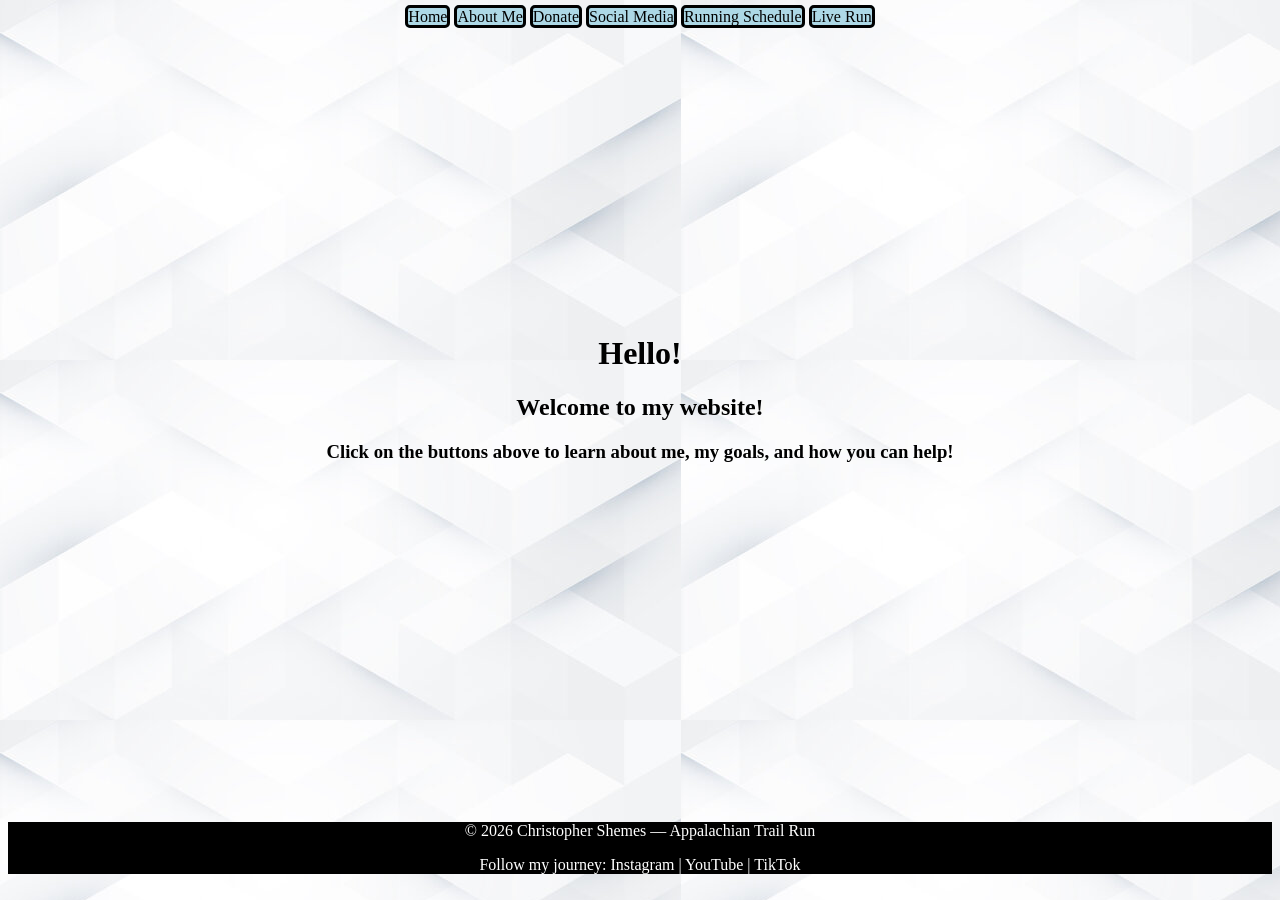
<file: index.html>
<html>

  <link rel="stylesheet" href="style.css">

  <header>
    
    <a class="home" href="index.html">Home</a>
    
    <a class="aboutMe" href="aboutMe.html">About Me</a>
    
    <a class="donate" href="donate.html">Donate</a>

    <a class="socialMedia" href="socialMedia.html">Social Media</a>
    
    <a class="runningSchedule" href="runningSchedule.html">Running Schedule</a>

    <a class="liveRun" href="liveRun.html">Live Run</a>
    
  </header>
  
  <body>

    <br>
    <br>
    <br>
    <br>
    <br>
    <br>
    <br>
    <br>
    <br>
    <br>
    <br>
    <br>
    <br>
    <br>
    <br>
    <br>
    
    <h1>
      Hello!
    </h1>

    <h2>
      Welcome to my website!
    </h2>

    <h3>
      Click on the buttons above to learn about 
      me, my goals, and how you can help!
    </h3>

    <br>
    <br>
    <br>
    <br>
    <br>
    <br>
    <br>
    <br>
    <br>
    <br>
    <br>
    <br>
    <br>
    <br>
    <br>
    <br>
    <br>
    <br>
    
  </body>

  <footer>
    <p>© 2026 Christopher Shemes — Appalachian Trail Run</p>

    <p style="margin-top: 10px;">
      Follow my journey:
      <a class="instagram" href="#">Instagram</a> |
      <a class="youtube" href="#">YouTube</a> |
      <a class="tiktok" href="#">TikTok</a>
    </p>
  </footer>
  
</html>
</file>
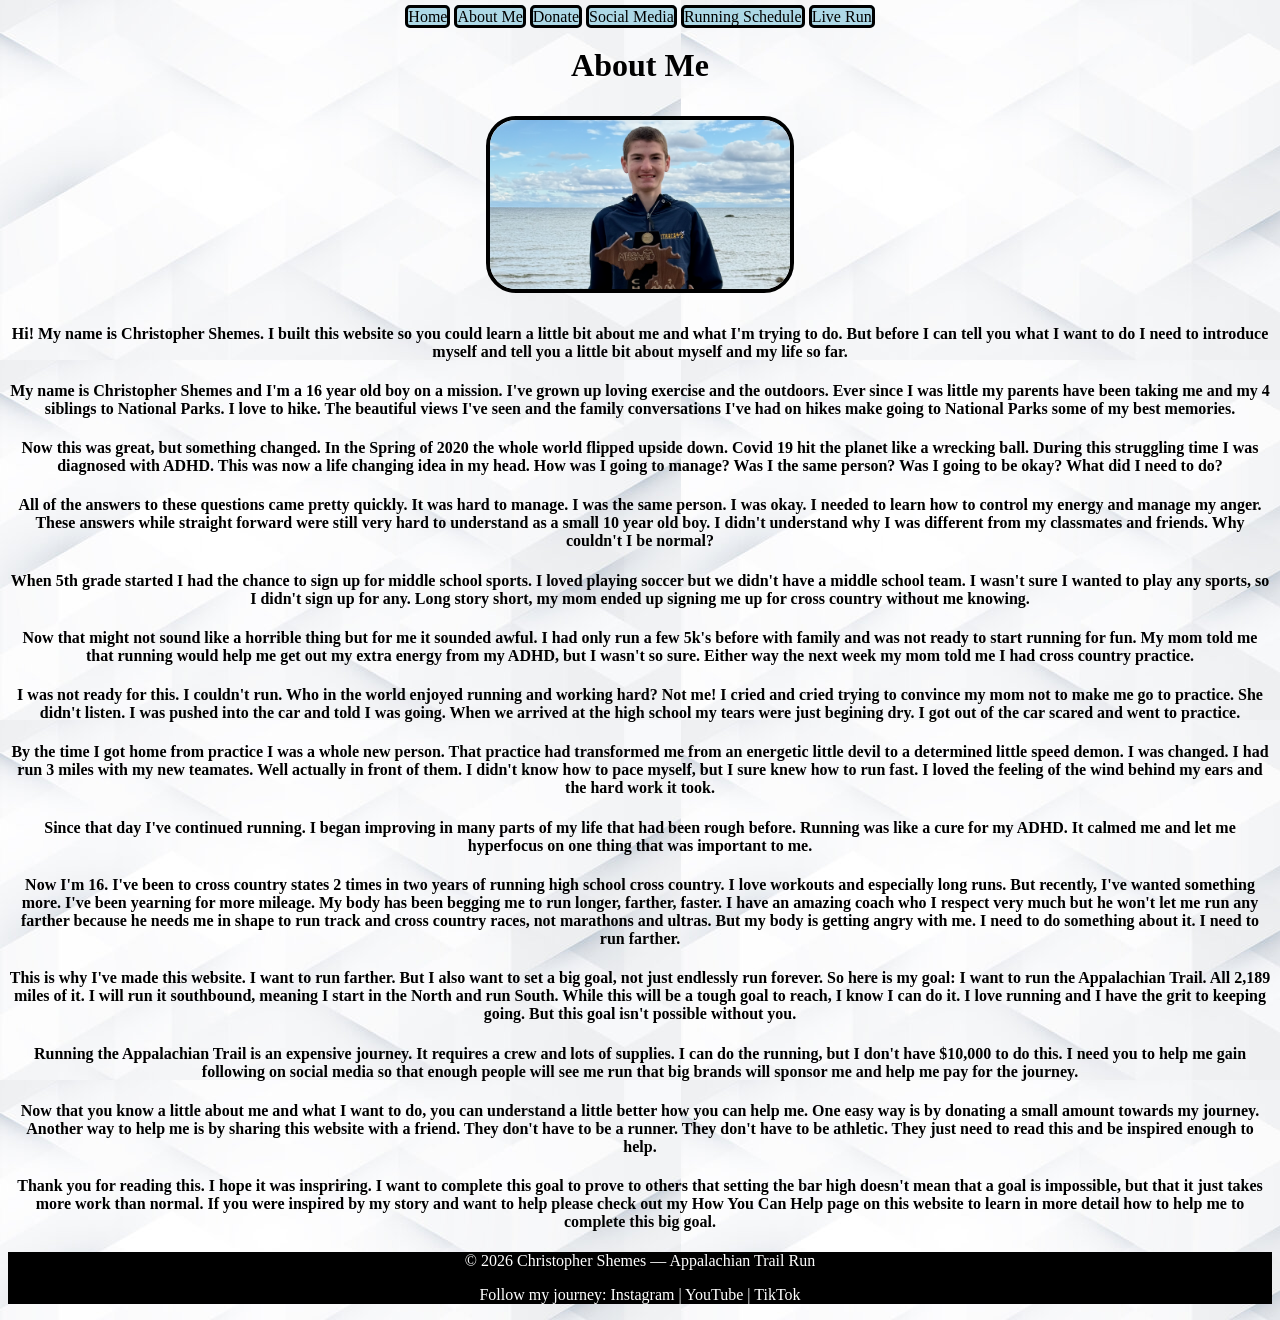
<file: aboutMe.html>
<html>

  <link rel="stylesheet" href="style.css">

  <header>
    
    <a class="home" href="index.html">Home</a>
    
    <a class="aboutMe" href="aboutMe.html">About Me</a>
    
    <a class="donate" href="donate.html">Donate</a>

    <a class="socialMedia" href="socialMedia.html">Social Media</a>
    
    <a class="runningSchedule" href="runningSchedule.html">Running Schedule</a>

    <a class="liveRun" href="liveRun.html">Live Run</a>
    
  </header>
  
  <body>
    
    <h1>
      About Me
    </h1>
    
    <img class="pictureOfMe" src="Me.png" alt="picture of me hold trophy">

    <h4>
      Hi! My name is Christopher Shemes. I built this website so you
      could learn a little bit about me and what I'm trying to do.
      But before I can tell you what I want to do I need to introduce
      myself and tell you a little bit about myself and my life so far.
    </h4>

    <h4>
      My name is Christopher Shemes and I'm a 16 year
      old boy on a mission. I've grown up loving exercise and the 
      outdoors. Ever since I was little my parents
      have been taking me and my 4 siblings to National Parks. I love
      to hike. The beautiful views I've seen and the family 
      conversations I've had on hikes make going to National Parks 
      some of my best memories.
    </h4>

    <h4>
      Now this was great, but something changed. In the Spring of
      2020 the whole world flipped upside down. Covid 19 hit the
      planet like a wrecking ball. During this struggling time I was
      diagnosed with ADHD. This was now a life changing idea in my
      head. How was I going to manage? Was I the same person? Was
      I going to be okay? What did I need to do?
    </h4>

    <h4>
      All of the answers to these questions came pretty quickly. It
      was hard to manage. I was the same person. I was okay. I needed
      to learn how to control my energy and manage my anger. These
      answers while straight forward were still very hard to
      understand as a small 10 year old boy. I didn't understand why
      I was different from my classmates and friends. Why couldn't I
      be normal?
    </h4>

    <h4>
      When 5th grade started I had the chance to sign up for middle
      school sports. I loved playing soccer but we didn't have a
      middle school team. I wasn't sure I wanted to play any sports,
      so I didn't sign up for any. Long story short, my mom ended up
      signing me up for cross country without me knowing.
    </h4>

    <h4>
      Now that might not sound like a horrible thing but for me it
      sounded awful. I had only run a few 5k's before with family
      and was not ready to start running for fun. My mom told me that
      running would help me get out my extra energy from my ADHD, but
      I wasn't so sure. Either way the next week my mom told me I had
      cross country practice.
    </h4>

    <h4>
      I was not ready for this. I couldn't run. Who in the world
      enjoyed running and working hard? Not me! I cried and cried
      trying to convince my mom not to make me go to practice. She
      didn't listen. I was pushed into the car and told I was going.
      When we arrived at the high school my tears were just begining
      dry. I got out of the car scared and went to practice.
    </h4>

    <h4>
      By the time I got home from practice I was a whole new person.
      That practice had transformed me from an energetic little devil
      to a determined little speed demon. I was changed. I had run
      3 miles with my new teamates. Well actually in front of them.
      I didn't know how to pace myself, but I sure knew how to run
      fast. I loved the feeling of the wind behind my ears and the
      hard work it took.
    </h4>

    <h4>
      Since that day I've continued running. I began improving in
      many parts of my life that had been rough before. Running was
      like a cure for my ADHD. It calmed me and let me hyperfocus on
      one thing that was important to me.
    </h4>

    <h4>
      Now I'm 16. I've been to cross country states 2 times in two
      years of running high school cross country. I love workouts
      and especially long runs. But recently, I've wanted something
      more. I've been yearning for more mileage. My body has been
      begging me to run longer, farther, faster. I have an amazing
      coach who I respect very much but he won't let me run any
      farther because he needs me in shape to run track and cross
      country races, not marathons and ultras. But my body is getting
      angry with me. I need to do something about it. I need to run
      farther.
    </h4>

    <h4>
      This is why I've made this website. I want to run farther.
      But I also want to set a big goal, not just endlessly run
      forever. So here is my goal: I want to run the Appalachian Trail.
      All 2,189 miles of it. I will run it southbound, meaning I start
      in the North and run South. While this will be a tough goal to 
      reach, I know I can do it. I love running and I have the grit
      to keeping going. But this goal isn't possible without you.
    </h4>

    <h4>
      Running the Appalachian Trail is an expensive journey. It requires
      a crew and lots of supplies. I can do the running, but I don't
      have $10,000 to do this. I need you to help me gain following
      on social media so that enough people will see me run that big
      brands will sponsor me and help me pay for the journey.
    </h4>

    <h4>
      Now that you know a little about me and what I want to do, you
      can understand a little better how you can help me. One easy 
      way is by donating a small amount towards my journey. Another 
      way to help me is by sharing this website with a friend. They 
      don't have to be a runner. They don't have to be athletic. 
      They just need to read this and be inspired enough to help.
    </h4>

    <h4>
      Thank you for reading this. I hope it was inspriring. I want to
      complete this goal to prove to others that setting the bar high
      doesn't mean that a goal is impossible, but that it just takes
      more work than normal. If you were inspired by my story and want
      to help please check out my How You Can Help page on this website
      to learn in more detail how to help me to complete this big goal.
    </h4>
    
  </body>

  <footer>
    <p>© 2026 Christopher Shemes — Appalachian Trail Run</p>

    <p style="margin-top: 10px;">
      Follow my journey:
      <a class="instagram" href="#">Instagram</a> |
      <a class="youtube" href="#">YouTube</a> |
      <a class="tiktok" href="#">TikTok</a>
    </p>
  </footer>

</html>
</file>
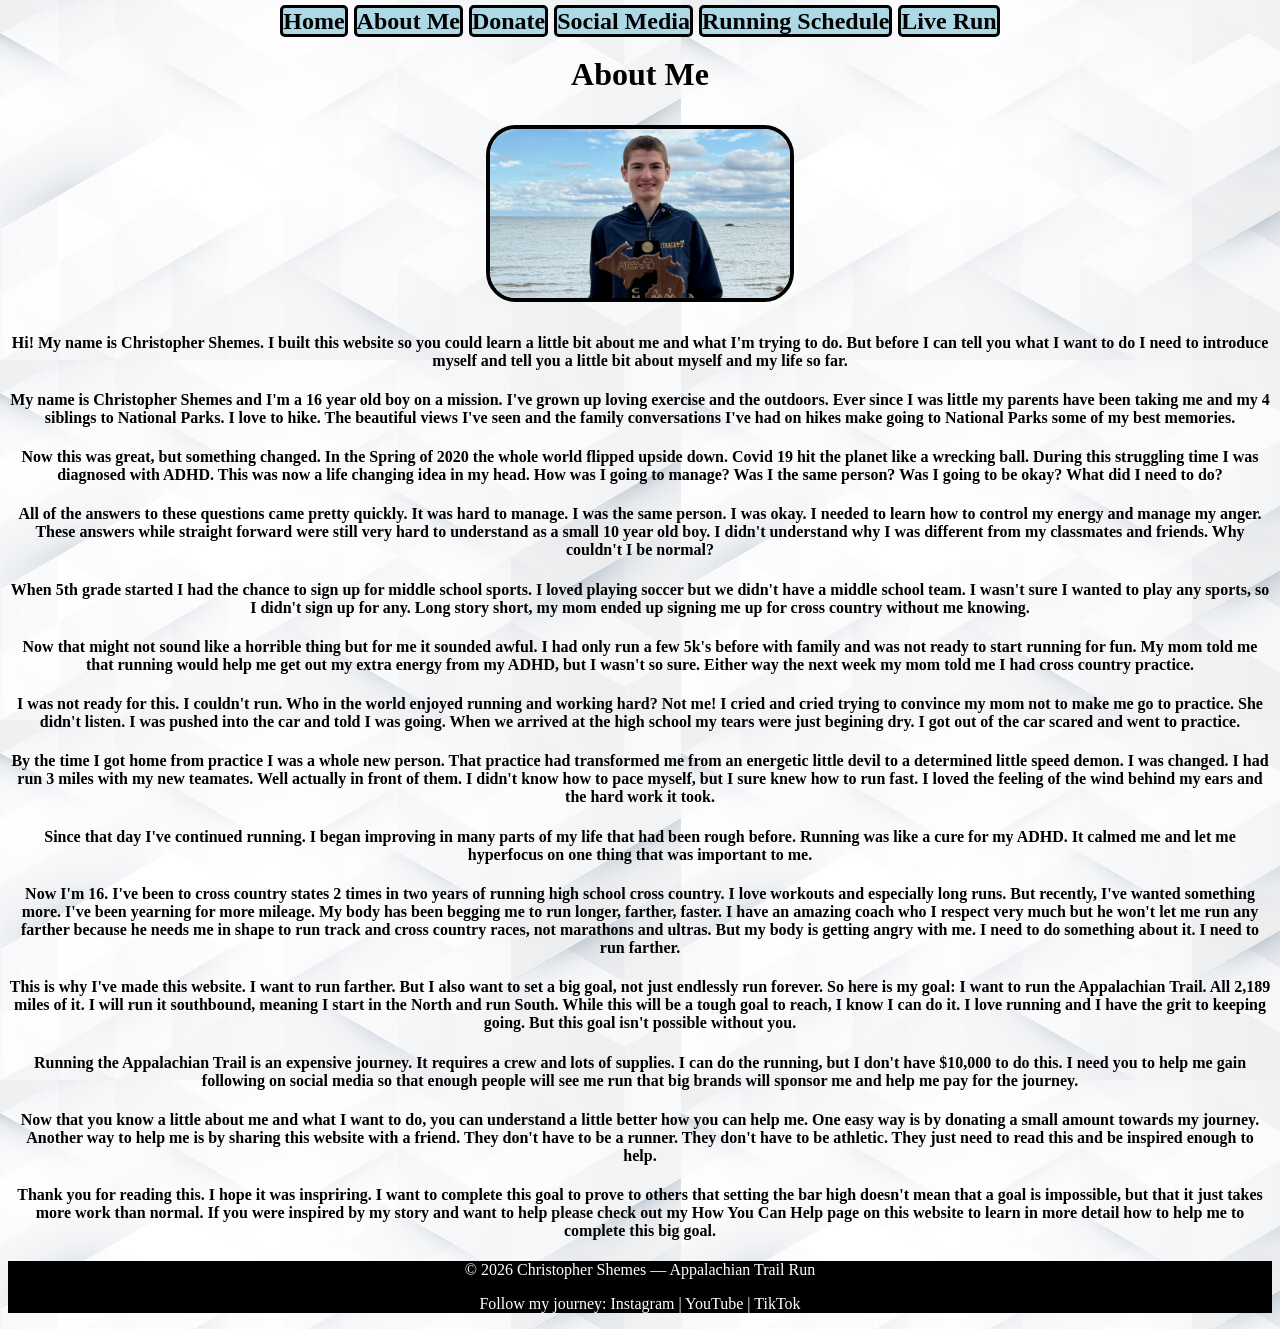
<file: AboutMe.html>
<html>

  <link rel="stylesheet" href="style.css">

  <header>
    
    <h2>
      <a class="home" href="Home.html">Home</a>
    
      <a class="aboutMe" href="AboutMe.html">About Me</a>
    
      <a class="donate" href="Donate.html">Donate</a>

      <a class="socialMedia" href="SocialMedia.html">Social Media</a>
    
      <a class="runningSchedule" href="RunningSchedule.html">Running Schedule</a>

      <a class="liveRun" href="LiveRun.html">Live Run</a>
    </h2>
    
  </header>
  
  <body>
    
    <h1>
      About Me
    </h1>
    
    <img class="pictureOfMe" src="Me.png" alt="picture of me hold trophy">

    <h4>
      Hi! My name is Christopher Shemes. I built this website so you
      could learn a little bit about me and what I'm trying to do.
      But before I can tell you what I want to do I need to introduce
      myself and tell you a little bit about myself and my life so far.
    </h4>

    <h4>
      My name is Christopher Shemes and I'm a 16 year
      old boy on a mission. I've grown up loving exercise and the 
      outdoors. Ever since I was little my parents
      have been taking me and my 4 siblings to National Parks. I love
      to hike. The beautiful views I've seen and the family 
      conversations I've had on hikes make going to National Parks 
      some of my best memories.
    </h4>

    <h4>
      Now this was great, but something changed. In the Spring of
      2020 the whole world flipped upside down. Covid 19 hit the
      planet like a wrecking ball. During this struggling time I was
      diagnosed with ADHD. This was now a life changing idea in my
      head. How was I going to manage? Was I the same person? Was
      I going to be okay? What did I need to do?
    </h4>

    <h4>
      All of the answers to these questions came pretty quickly. It
      was hard to manage. I was the same person. I was okay. I needed
      to learn how to control my energy and manage my anger. These
      answers while straight forward were still very hard to
      understand as a small 10 year old boy. I didn't understand why
      I was different from my classmates and friends. Why couldn't I
      be normal?
    </h4>

    <h4>
      When 5th grade started I had the chance to sign up for middle
      school sports. I loved playing soccer but we didn't have a
      middle school team. I wasn't sure I wanted to play any sports,
      so I didn't sign up for any. Long story short, my mom ended up
      signing me up for cross country without me knowing.
    </h4>

    <h4>
      Now that might not sound like a horrible thing but for me it
      sounded awful. I had only run a few 5k's before with family
      and was not ready to start running for fun. My mom told me that
      running would help me get out my extra energy from my ADHD, but
      I wasn't so sure. Either way the next week my mom told me I had
      cross country practice.
    </h4>

    <h4>
      I was not ready for this. I couldn't run. Who in the world
      enjoyed running and working hard? Not me! I cried and cried
      trying to convince my mom not to make me go to practice. She
      didn't listen. I was pushed into the car and told I was going.
      When we arrived at the high school my tears were just begining
      dry. I got out of the car scared and went to practice.
    </h4>

    <h4>
      By the time I got home from practice I was a whole new person.
      That practice had transformed me from an energetic little devil
      to a determined little speed demon. I was changed. I had run
      3 miles with my new teamates. Well actually in front of them.
      I didn't know how to pace myself, but I sure knew how to run
      fast. I loved the feeling of the wind behind my ears and the
      hard work it took.
    </h4>

    <h4>
      Since that day I've continued running. I began improving in
      many parts of my life that had been rough before. Running was
      like a cure for my ADHD. It calmed me and let me hyperfocus on
      one thing that was important to me.
    </h4>

    <h4>
      Now I'm 16. I've been to cross country states 2 times in two
      years of running high school cross country. I love workouts
      and especially long runs. But recently, I've wanted something
      more. I've been yearning for more mileage. My body has been
      begging me to run longer, farther, faster. I have an amazing
      coach who I respect very much but he won't let me run any
      farther because he needs me in shape to run track and cross
      country races, not marathons and ultras. But my body is getting
      angry with me. I need to do something about it. I need to run
      farther.
    </h4>

    <h4>
      This is why I've made this website. I want to run farther.
      But I also want to set a big goal, not just endlessly run
      forever. So here is my goal: I want to run the Appalachian Trail.
      All 2,189 miles of it. I will run it southbound, meaning I start
      in the North and run South. While this will be a tough goal to 
      reach, I know I can do it. I love running and I have the grit
      to keeping going. But this goal isn't possible without you.
    </h4>

    <h4>
      Running the Appalachian Trail is an expensive journey. It requires
      a crew and lots of supplies. I can do the running, but I don't
      have $10,000 to do this. I need you to help me gain following
      on social media so that enough people will see me run that big
      brands will sponsor me and help me pay for the journey.
    </h4>

    <h4>
      Now that you know a little about me and what I want to do, you
      can understand a little better how you can help me. One easy 
      way is by donating a small amount towards my journey. Another 
      way to help me is by sharing this website with a friend. They 
      don't have to be a runner. They don't have to be athletic. 
      They just need to read this and be inspired enough to help.
    </h4>

    <h4>
      Thank you for reading this. I hope it was inspriring. I want to
      complete this goal to prove to others that setting the bar high
      doesn't mean that a goal is impossible, but that it just takes
      more work than normal. If you were inspired by my story and want
      to help please check out my How You Can Help page on this website
      to learn in more detail how to help me to complete this big goal.
    </h4>
    
  </body>

  <footer>
    <p>© 2026 Christopher Shemes — Appalachian Trail Run</p>

    <p style="margin-top: 10px;">
      Follow my journey:
      <a class="instagram" href="https://www.instagram.com/christopherruns4fun/" target="_blank">Instagram</a> |
      <a class="youtube" href="#">YouTube</a> |
      <a class="tiktok" href="#">TikTok</a>
    </p>
  </footer>

</html>
</file>
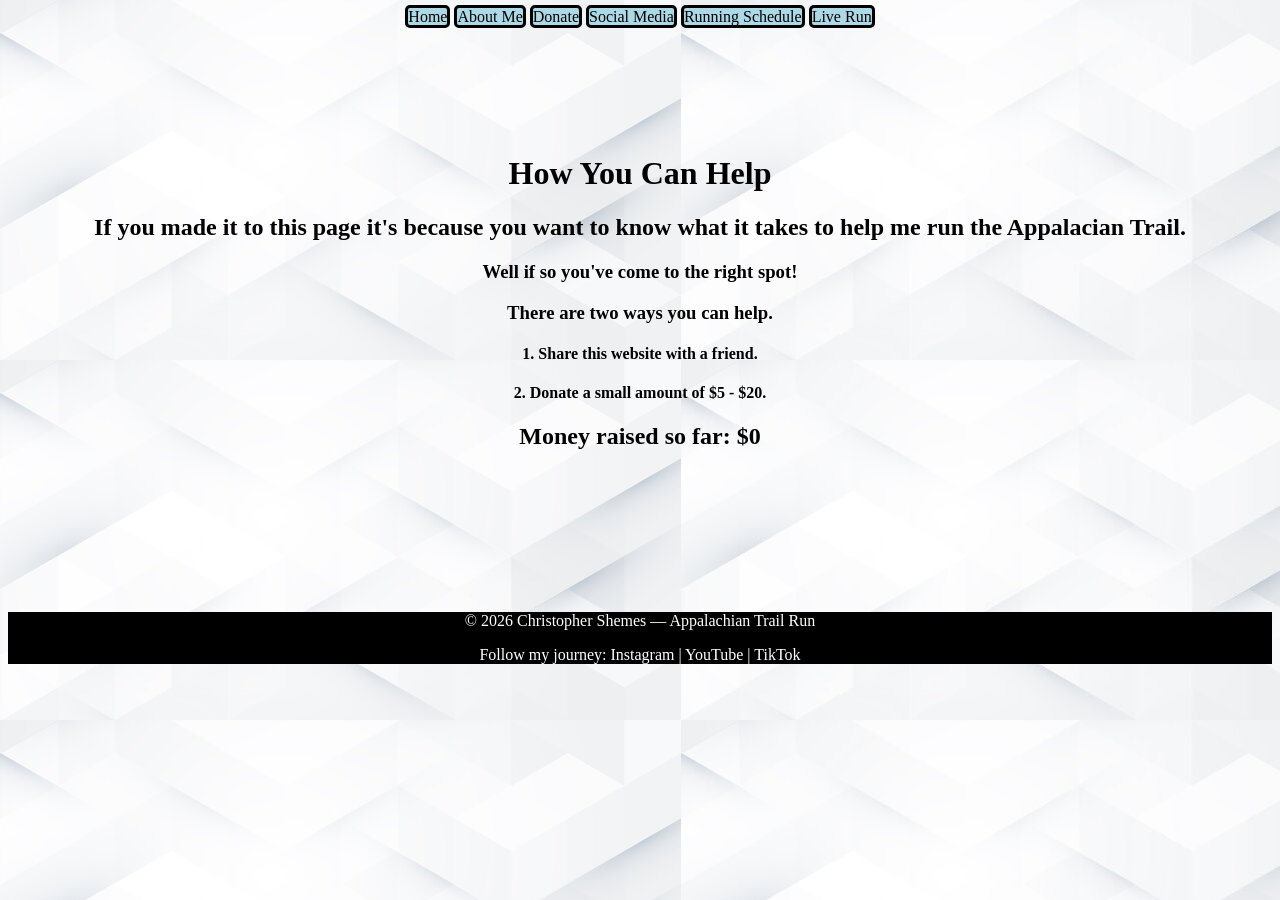
<file: donate.html>
<html>

  <link rel="stylesheet" href="style.css">

  <header>
    
    <a class="home" href="index.html">Home</a>
    
    <a class="aboutMe" href="aboutMe.html">About Me</a>
    
    <a class="donate" href="donate.html">Donate</a>

    <a class="socialMedia" href="socialMedia.html">Social Media</a>
    
    <a class="runningSchedule" href="runningSchedule.html">Running Schedule</a>

    <a class="liveRun" href="liveRun.html">Live Run</a>
    
  </header>
  
  <body>

    <br>
    <br>
    <br>
    <br>
    <br>
    <br>
    
    <h1>
      How You Can Help
    </h1>

    <h2>
      If you made it to this page it's because you want to know what
      it takes to help me run the Appalacian Trail.
    </h2>

    <h3>
      Well if so you've come to the right spot!
    </h3>

    <h3>
      There are two ways you can help.
    </h3>

    <h4>
      1. Share this website with a friend.
    </h4>

    <h4>
      2. Donate a small amount of $5 - $20.
    </h4>

    <h2>
      Money raised so far: $0
    </h2>

    <br>
    <br>
    <br>
    <br>
    <br>
    <br>
    <br>
    
  </body>

  <footer>
    <p>© 2026 Christopher Shemes — Appalachian Trail Run</p>

    <p style="margin-top: 10px;">
      Follow my journey:
      <a class="instagram" href="#">Instagram</a> |
      <a class="youtube" href="#">YouTube</a> |
      <a class="tiktok" href="#">TikTok</a>
    </p>
  </footer>

</html>
</file>
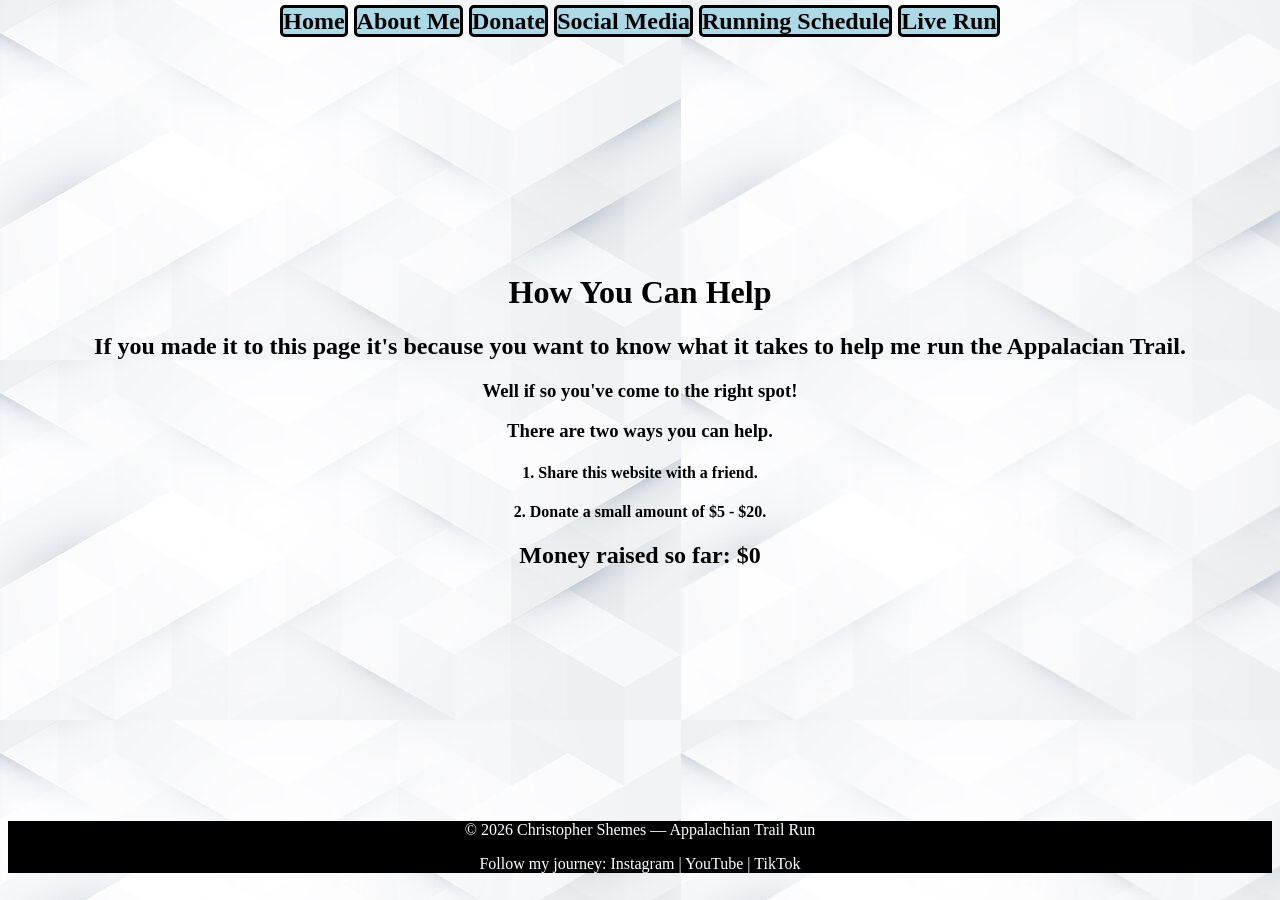
<file: Donate.html>
<html>

  <link rel="stylesheet" href="style.css">

  <header>
    
    <h2>
      <a class="home" href="Home.html">Home</a>
    
      <a class="aboutMe" href="AboutMe.html">About Me</a>
    
      <a class="donate" href="Donate.html">Donate</a>

      <a class="socialMedia" href="SocialMedia.html">Social Media</a>
    
      <a class="runningSchedule" href="RunningSchedule.html">Running Schedule</a>

      <a class="liveRun" href="LiveRun.html">Live Run</a>
    </h2>
    
  </header>
  
  <body>

    <br>
    <br>
    <br>
    <br>
    <br>
    <br>
    <br>
    <br>
    <br>
    <br>
    <br>
    
    <h1>
      How You Can Help
    </h1>

    <h2>
      If you made it to this page it's because you want to know what
      it takes to help me run the Appalacian Trail.
    </h2>

    <h3>
      Well if so you've come to the right spot!
    </h3>

    <h3>
      There are two ways you can help.
    </h3>

    <h4>
      1. Share this website with a friend.
    </h4>

    <h4>
      2. Donate a small amount of $5 - $20.
    </h4>

    <h2>
      Money raised so far: $0
    </h2>

    <br>
    <br>
    <br>
    <br>
    <br>
    <br>
    <br>
    <br>
    <br>
    <br>
    <br>
    <br>
    
  </body>

  <footer>
    <p>© 2026 Christopher Shemes — Appalachian Trail Run</p>

    <p style="margin-top: 10px;">
      Follow my journey:
      <a class="instagram" href="https://www.instagram.com/christopherruns4fun/" target="_blank">Instagram</a> |
      <a class="youtube" href="#">YouTube</a> |
      <a class="tiktok" href="#">TikTok</a>
    </p>
  </footer>

</html>
</file>
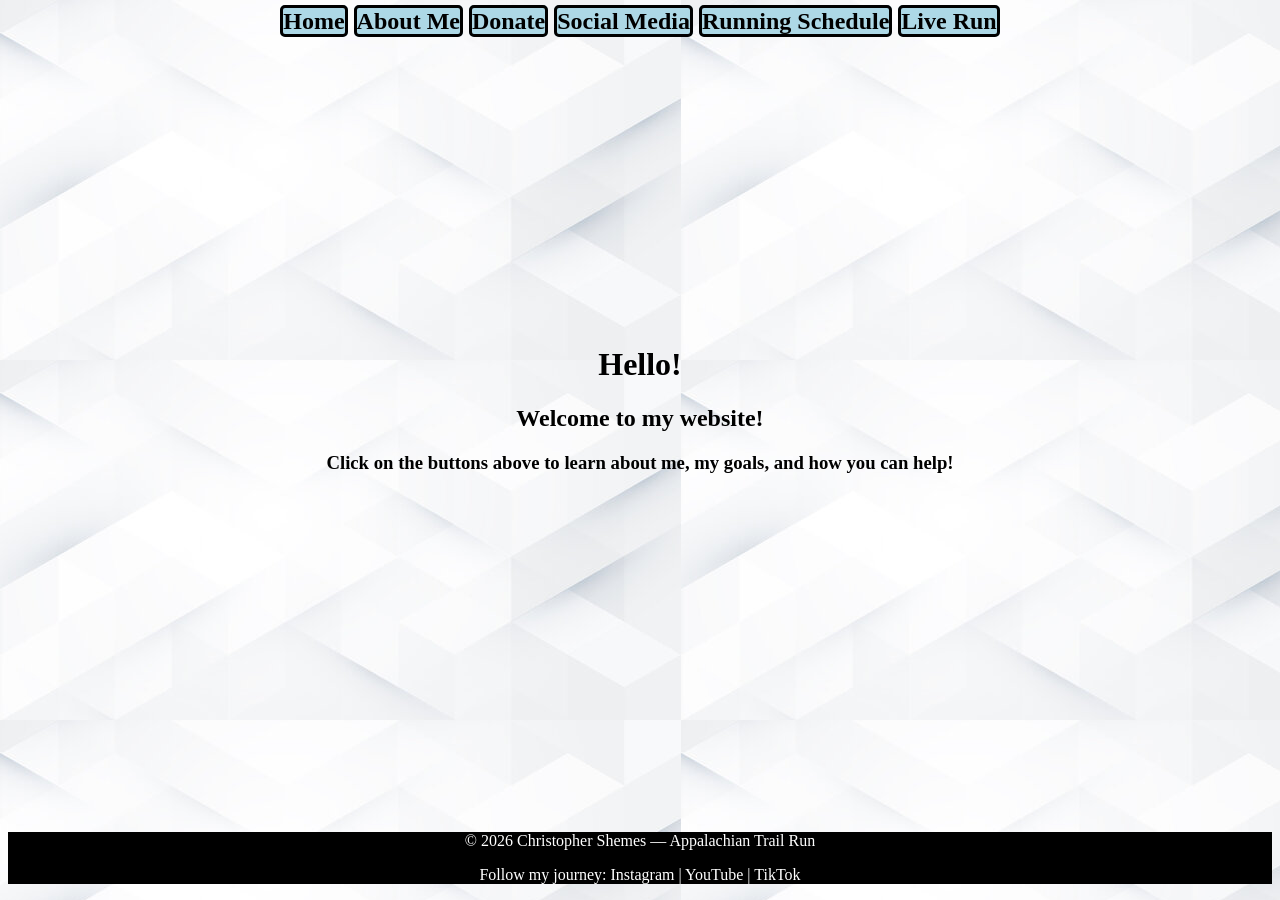
<file: Home.html>
<html>

  <link rel="stylesheet" href="style.css">

  <header>

    <h2>
      <a class="home" href="Home.html">Home</a>
    
      <a class="aboutMe" href="AboutMe.html">About Me</a>
    
      <a class="donate" href="Donate.html">Donate</a>

      <a class="socialMedia" href="SocialMedia.html">Social Media</a>
    
      <a class="runningSchedule" href="RunningSchedule.html">Running Schedule</a>

      <a class="liveRun" href="LiveRun.html">Live Run</a>
    </h2>
    
  </header>
  
  <body>

    <br>
    <br>
    <br>
    <br>
    <br>
    <br>
    <br>
    <br>
    <br>
    <br>
    <br>
    <br>
    <br>
    <br>
    <br>
    
    <h1>
      Hello!
    </h1>

    <h2>
      Welcome to my website!
    </h2>

    <h3>
      Click on the buttons above to learn about 
      me, my goals, and how you can help!
    </h3>

    <br>
    <br>
    <br>
    <br>
    <br>
    <br>
    <br>
    <br>
    <br>
    <br>
    <br>
    <br>
    <br>
    <br>
    <br>
    <br>
    <br>
    <br>
    
  </body>

  <footer>
    <p>© 2026 Christopher Shemes — Appalachian Trail Run</p>

    <p style="margin-top: 10px;">
      Follow my journey:
      <a class="instagram" href="https://www.instagram.com/christopherruns4fun/" target="_blank">Instagram</a> |
      <a class="youtube" href="#">YouTube</a> |
      <a class="tiktok" href="#">TikTok</a>
    </p>
  </footer>
  
</html>
</file>
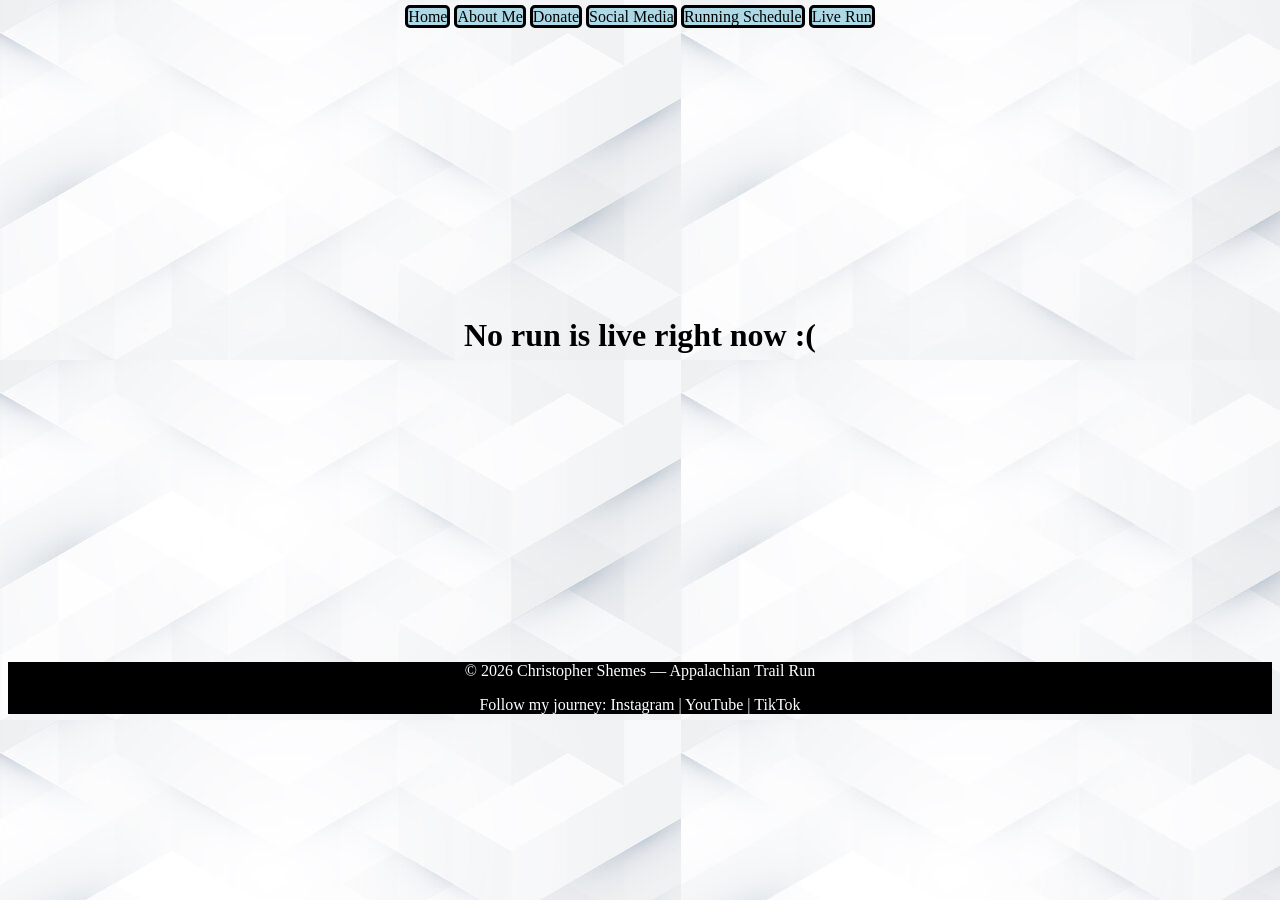
<file: liveRun.html>
<html>

  <link rel="stylesheet" href="style.css">

  <header>
    
    <a class="home" href="index.html">Home</a>
    
    <a class="aboutMe" href="aboutMe.html">About Me</a>
    
    <a class="donate" href="donate.html">Donate</a>

    <a class="socialMedia" href="socialMedia.html">Social Media</a>
    
    <a class="runningSchedule" href="runningSchedule.html">Running Schedule</a>

    <a class="liveRun" href="liveRun.html">Live Run</a>
    
  </header>
  
  <body>

    <br>
    <br>
    <br>
    <br>
    <br>
    <br>
    <br>
    <br>
    <br>
    <br>
    <br>
    <br>
    <br>
    <br>
    <br>

    
    <h1>
      No run is live right now :(
    </h1>

    <br>
    <br>
    <br>
    <br>
    <br>
    <br>
    <br>
    <br>
    <br>
    <br>
    <br>
    <br>
    <br>
    <br>
    <br>
    
  </body>

  <footer>
    <p>© 2026 Christopher Shemes — Appalachian Trail Run</p>

    <p style="margin-top: 10px;">
      Follow my journey:
      <a class="instagram" href="#">Instagram</a> |
      <a class="youtube" href="#">YouTube</a> |
      <a class="tiktok" href="#">TikTok</a>
    </p>
  </footer>
  
</html>
</file>
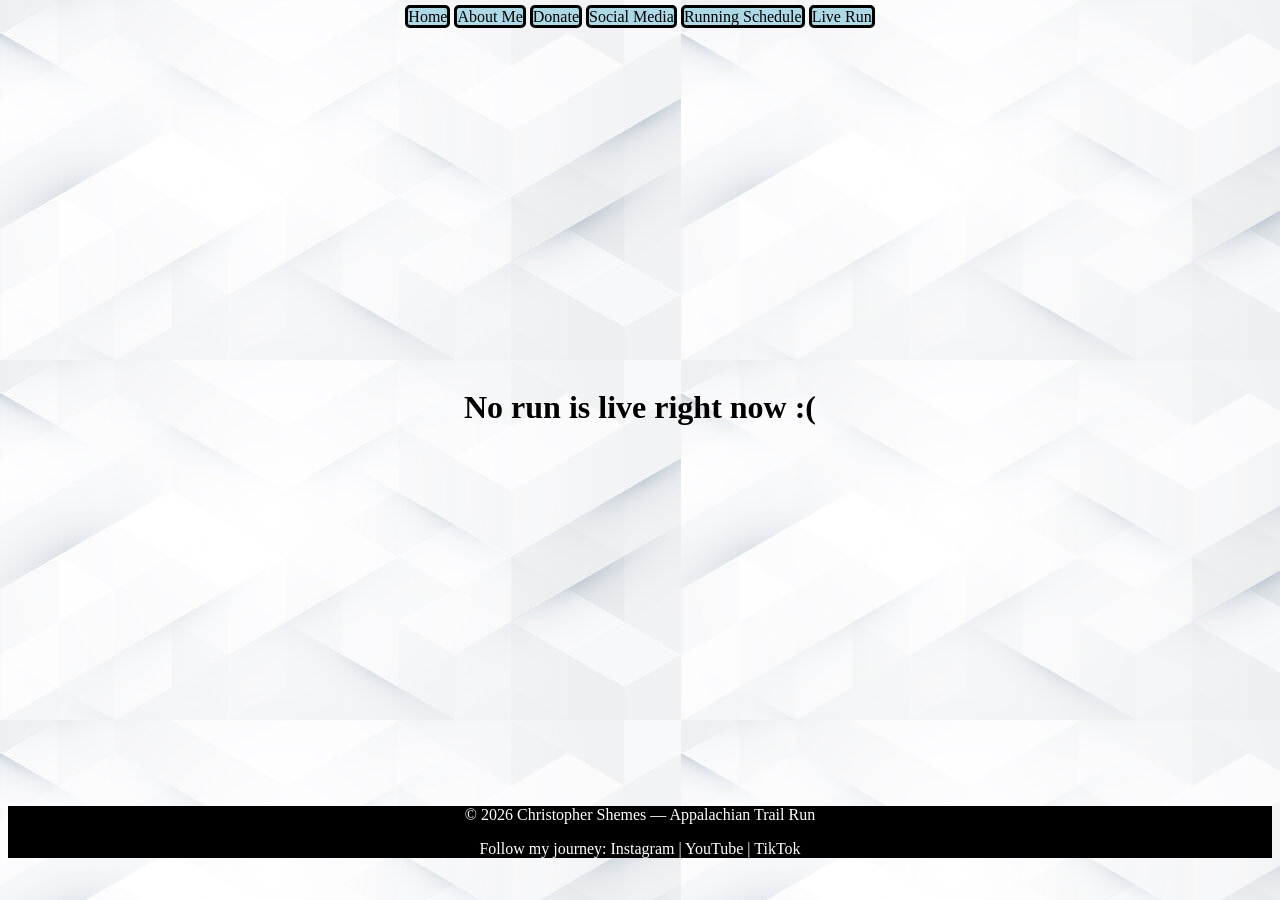
<file: LiveRun.html>
<html>

  <link rel="stylesheet" href="style.css">

  <header>
    
    <a class="home" href="Home.html">Home</a>
    
    <a class="aboutMe" href="AboutMe.html">About Me</a>
    
    <a class="donate" href="Donate.html">Donate</a>

    <a class="socialMedia" href="SocialMedia.html">Social Media</a>
    
    <a class="runningSchedule" href="RunningSchedule.html">Running Schedule</a>

    <a class="liveRun" href="LiveRun.html">Live Run</a>
    
  </header>
  
  <body>

    <br>
    <br>
    <br>
    <br>
    <br>
    <br>
    <br>
    <br>
    <br>
    <br>
    <br>
    <br>
    <br>
    <br>
    <br>
    <br>
    <br>
    <br>
    <br>
    
    <h1>
      No run is live right now :(
    </h1>

    <br>
    <br>
    <br>
    <br>
    <br>
    <br>
    <br>
    <br>
    <br>
    <br>
    <br>
    <br>
    <br>
    <br>
    <br>
    <br>
    <br>
    <br>
    <br>
    
  </body>

  <footer>
    <p>© 2026 Christopher Shemes — Appalachian Trail Run</p>

    <p style="margin-top: 10px;">
      Follow my journey:
      <a class="instagram" href="https://www.instagram.com/christopherruns4fun/" target="_blank">Instagram</a> |
      <a class="youtube" href="#">YouTube</a> |
      <a class="tiktok" href="#">TikTok</a>
    </p>
  </footer>
  
</html>
</file>
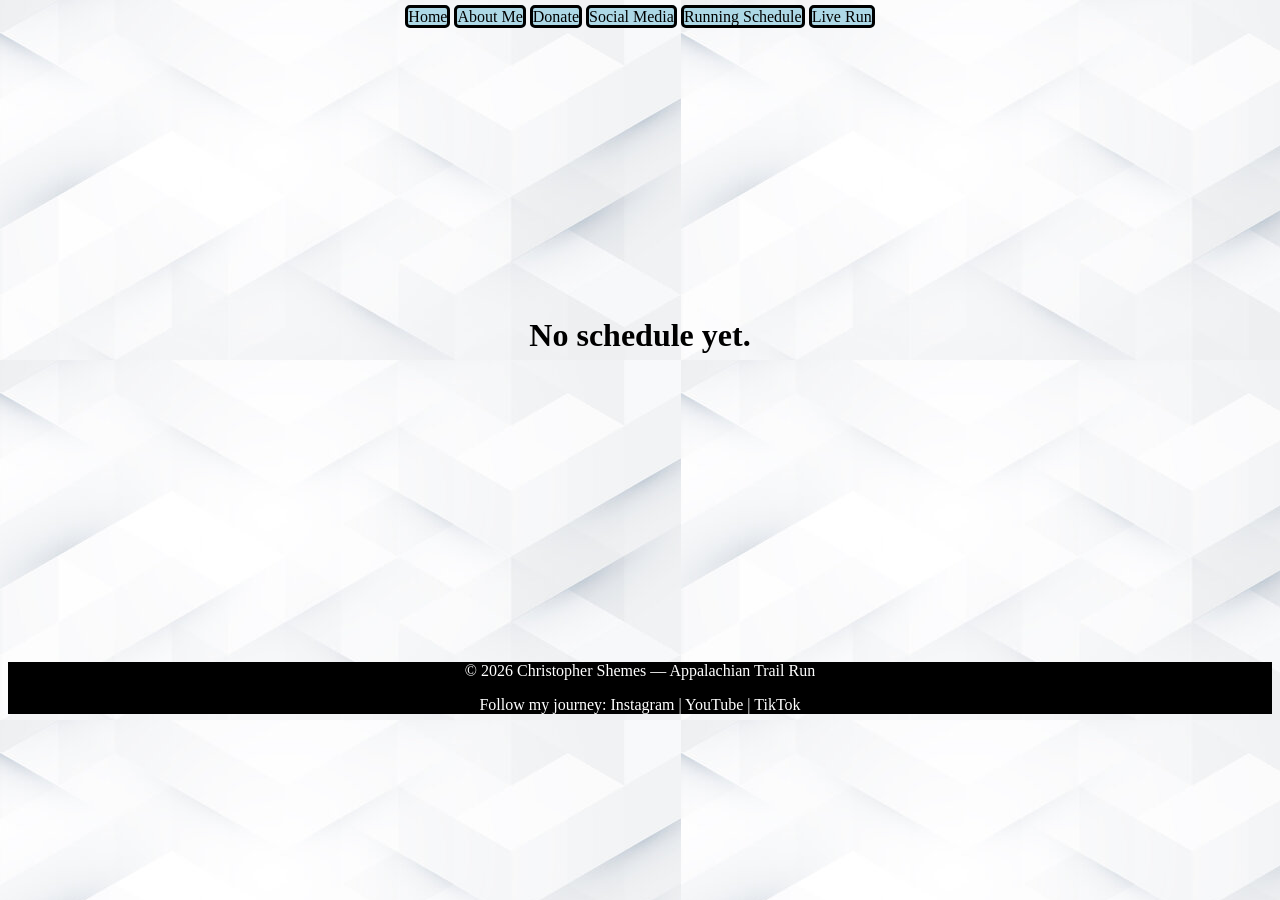
<file: runningSchedule.html>
<html>

  <link rel="stylesheet" href="style.css">

  <header>
    
    <a class="home" href="index.html">Home</a>
    
    <a class="aboutMe" href="aboutMe.html">About Me</a>
    
    <a class="donate" href="donate.html">Donate</a>

    <a class="socialMedia" href="socialMedia.html">Social Media</a>
    
    <a class="runningSchedule" href="runningSchedule.html">Running Schedule</a>

    <a class="liveRun" href="liveRun.html">Live Run</a>
    
  </header>
  
  <body>

    <br>
    <br>
    <br>
    <br>
    <br>
    <br>
    <br>
    <br>
    <br>
    <br>
    <br>
    <br>
    <br>
    <br>
    <br>

    <h1>
      No schedule yet.
    </h1>

    <br>
    <br>
    <br>
    <br>
    <br>
    <br>
    <br>
    <br>
    <br>
    <br>
    <br>
    <br>
    <br>
    <br>
    <br>
    
  </body>

  <footer>
    <p>
      © 2026 Christopher Shemes — Appalachian Trail Run
    </p>

    <p style="margin-top: 10px;">
      Follow my journey:
      <a class="instagram" href="#">Instagram</a> |
      <a class="youtube" href="#">YouTube</a> |
      <a class="tiktok" href="#">TikTok</a>
    </p>
  </footer>
  
</html>
</file>
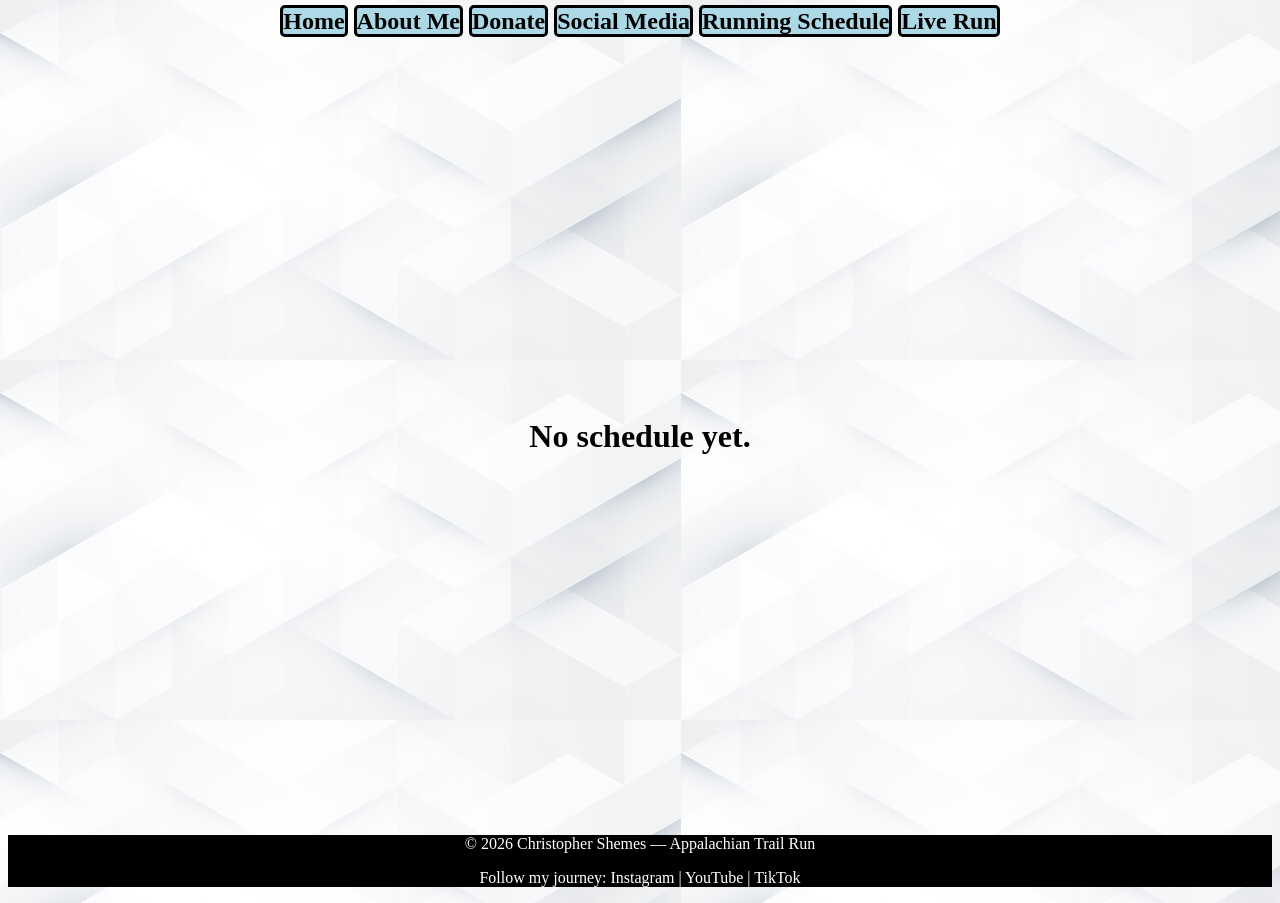
<file: RunningSchedule.html>
<html>

  <link rel="stylesheet" href="style.css">

  <header>
    
    <h2>
      <a class="home" href="Home.html">Home</a>
    
      <a class="aboutMe" href="AboutMe.html">About Me</a>
    
      <a class="donate" href="Donate.html">Donate</a>

      <a class="socialMedia" href="SocialMedia.html">Social Media</a>
    
      <a class="runningSchedule" href="RunningSchedule.html">Running Schedule</a>

      <a class="liveRun" href="LiveRun.html">Live Run</a>
    </h2>
    
  </header>
  
  <body>

    <br>
    <br>
    <br>
    <br>
    <br>
    <br>
    <br>
    <br>
    <br>
    <br>
    <br>
    <br>
    <br>
    <br>
    <br>
    <br>
    <br>
    <br>
    <br>

    <h1>
      No schedule yet.
    </h1>

    <br>
    <br>
    <br>
    <br>
    <br>
    <br>
    <br>
    <br>
    <br>
    <br>
    <br>
    <br>
    <br>
    <br>
    <br>
    <br>
    <br>
    <br>
    <br>
    
  </body>

  <footer>
    <p>
      © 2026 Christopher Shemes — Appalachian Trail Run
    </p>

    <p style="margin-top: 10px;">
      Follow my journey:
      <a class="instagram" href="https://www.instagram.com/christopherruns4fun/" target="_blank">Instagram</a> |
      <a class="youtube" href="#">YouTube</a> |
      <a class="tiktok" href="#">TikTok</a>
    </p>
  </footer>
  
</html>
</file>
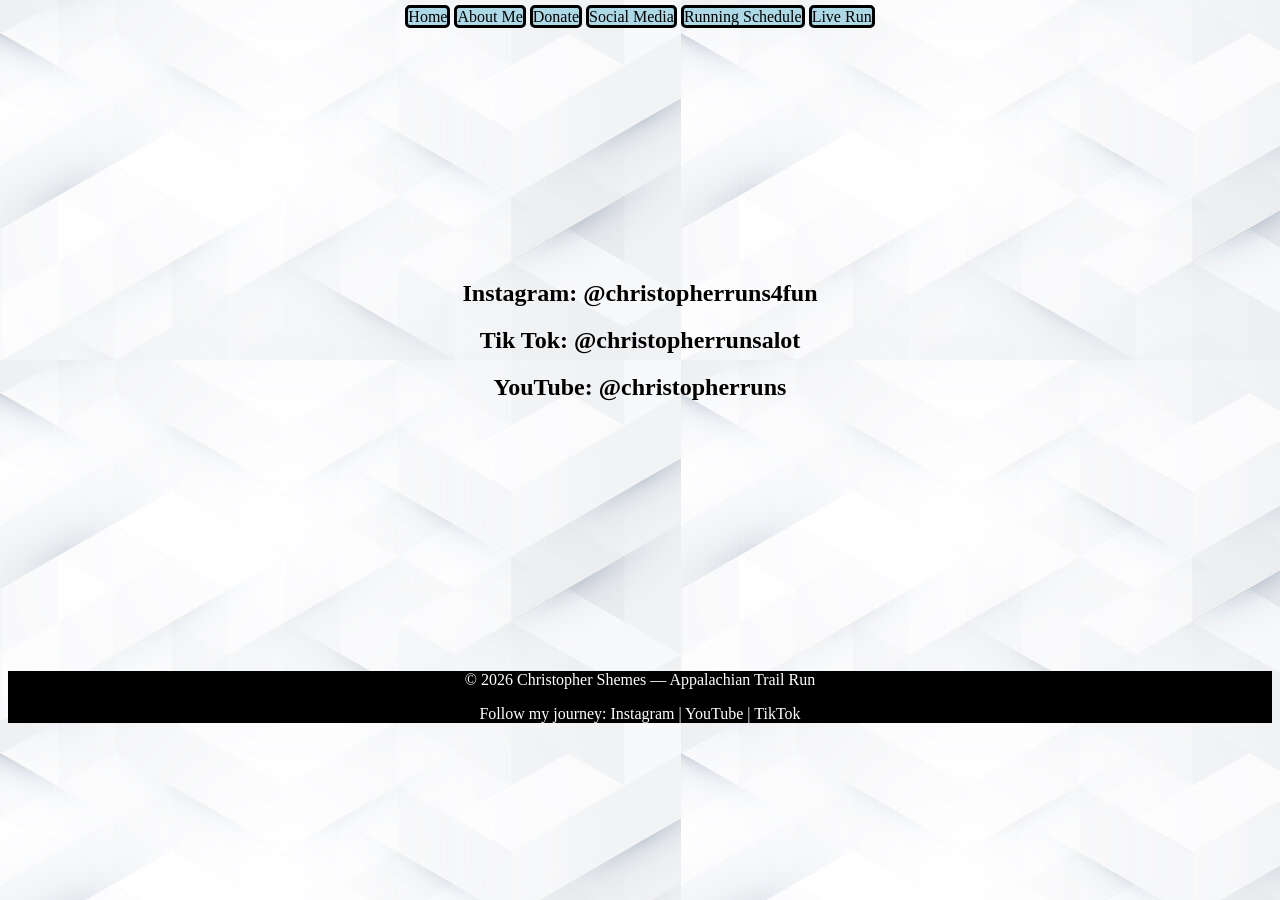
<file: socialMedia.html>
<html>

  <link rel="stylesheet" href="style.css">

  <header>
    
    <a class="home" href="index.html">Home</a>
    
    <a class="aboutMe" href="aboutMe.html">About Me</a>
    
    <a class="donate" href="donate.html">Donate</a>

    <a class="socialMedia" href="socialMedia.html">Social Media</a>
    
    <a class="runningSchedule" href="runningSchedule.html">Running Schedule</a>

    <a class="liveRun" href="liveRun.html">Live Run</a>
    
  </header>

  <body>

    <br>
    <br>
    <br>
    <br>
    <br>
    <br>
    <br>
    <br>
    <br>
    <br>
    <br>
    <br>
    <br>

    <h2>
      Instagram: @christopherruns4fun
    </h2>

    <h2>
      Tik Tok: @christopherrunsalot
    </h2>

    <h2>
      YouTube: @christopherruns
    </h2>
    
    <br>
    <br>
    <br>
    <br>
    <br>
    <br>
    <br>
    <br>
    <br>
    <br>
    <br>
    <br>
    <br>
    
  </body>
  
  <footer>
    <p>© 2026 Christopher Shemes — Appalachian Trail Run</p>

    <p style="margin-top: 10px;">
      Follow my journey:
      <a class="instagram" href="#">Instagram</a> |
      <a class="youtube" href="#">YouTube</a> |
      <a class="tiktok" href="#">TikTok</a>
    </p>
  </footer>
  
</html>
</file>
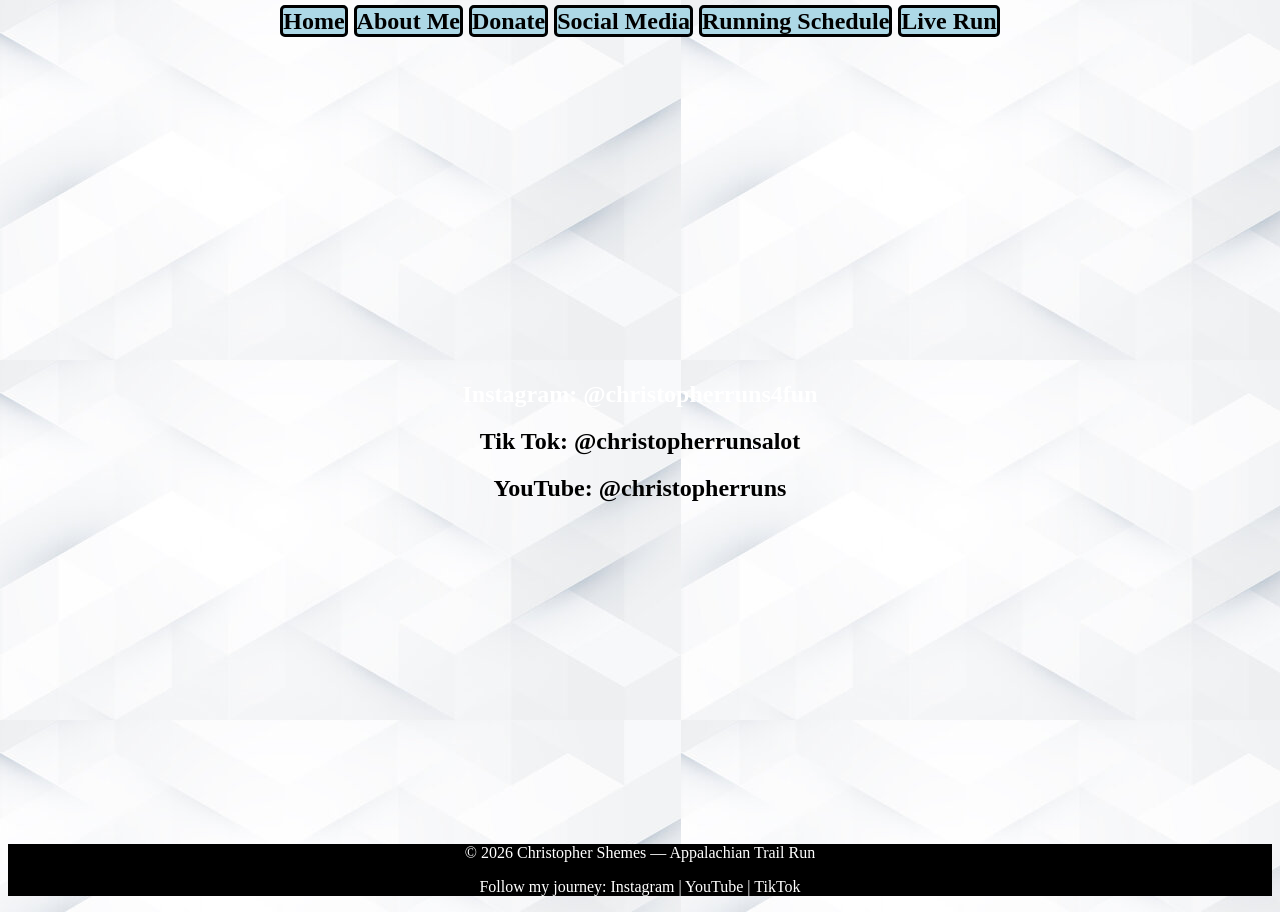
<file: SocialMedia.html>
<html>

  <link rel="stylesheet" href="style.css">

  <header>
    
    <h2>
      <a class="home" href="Home.html">Home</a>
    
      <a class="aboutMe" href="AboutMe.html">About Me</a>
    
      <a class="donate" href="Donate.html">Donate</a>

      <a class="socialMedia" href="SocialMedia.html">Social Media</a>
    
      <a class="runningSchedule" href="RunningSchedule.html">Running Schedule</a>

      <a class="liveRun" href="LiveRun.html">Live Run</a>
    </h2>
    
  </header>

  <body>

    <br>
    <br>
    <br>
    <br>
    <br>
    <br>
    <br>
    <br>
    <br>
    <br>
    <br>
    <br>
    <br>
    <br>
    <br>
    <br>
    <br>

    <h2>
      <a class="instagram" href="https://www.instagram.com/christopherruns4fun/" target="_blank">Instagram: @christopherruns4fun</a>
    </h2>

    <h2>
      Tik Tok: @christopherrunsalot
    </h2>

    <h2>
      YouTube: @christopherruns
    </h2>
    
    <br>
    <br>
    <br>
    <br>
    <br>
    <br>
    <br>
    <br>
    <br>
    <br>
    <br>
    <br>
    <br>
    <br>
    <br>
    <br>
    <br>
    
  </body>
  
  <footer>
    <p>© 2026 Christopher Shemes — Appalachian Trail Run</p>

    <p style="margin-top: 10px;">
      Follow my journey:
      <a class="instagram" href="https://www.instagram.com/christopherruns4fun/" target="_blank">Instagram</a> |
      <a class="youtube" href="#">YouTube</a> |
      <a class="tiktok" href="#">TikTok</a>
    </p>
  </footer>
  
</html>
</file>
<file: style.css>
p {
  text-align: center;
}

body {
  background-color: white;
  background-image: url("Background_Image.jpg");
  text-align: center;
}

h1 {
  text-align: center;
}

h2 {
  text-align: center;
}

h3 {
  text-align: center;
}

h4 {
  text-align: center;
}

h5 {
  text-align: center;
}

h6 {
  text-align: center;
}

.pictureOfMe {
  width: 300px;
  float: none;
  margin: 10px;
  border-color:black;
  border-width: 4px;
  border-style: solid;
  border-radius: 30px;
}

a {
  color: black;
}

.aboutMe {
  background-color: lightblue;
  border-style: solid;
  border-color: black;
  border-width: 3px;
  border-radius: 5px;
  text-decoration: none;
}

.home {
  background-color: lightblue;
  border-style: solid;
  border-color: black;
  border-width: 3px;
  border-radius: 5px;
  text-decoration: none;
}

.donate {
  background-color: lightblue;
  border-style: solid;
  border-color: black;
  border-width: 3px;
  border-radius: 5px;
  text-decoration: none;
}

.trailMap {
  width: 300px;
  float: none;
  margin: 10px;
  border-color:black;
  border-width: 4px;
  border-style: solid;
  border-radius: 30px;
}

.runningSchedule {
  background-color: lightblue;
  border-style: solid;
  border-color: black;
  border-width: 3px;
  border-radius: 5px;
  text-decoration: none;
}

.liveRun {
  background-color: lightblue;
  border-style: solid;
  border-color: black;
  border-width: 3px;
  border-radius: 5px;
  text-decoration: none;
}

footer {
  background-color: black;
  color: white;
}

.tiktok {
  color: white;
  text-decoration: none;
}

.youtube {
  color: white;
  text-decoration: none;
}

.instagram {
  color: white;
  text-decoration: none;
}

.socialMedia {
  background-color: lightblue;
  border-style: solid;
  border-color: black;
  border-width: 3px;
  border-radius: 5px;
  text-decoration: none;
}
</file>
